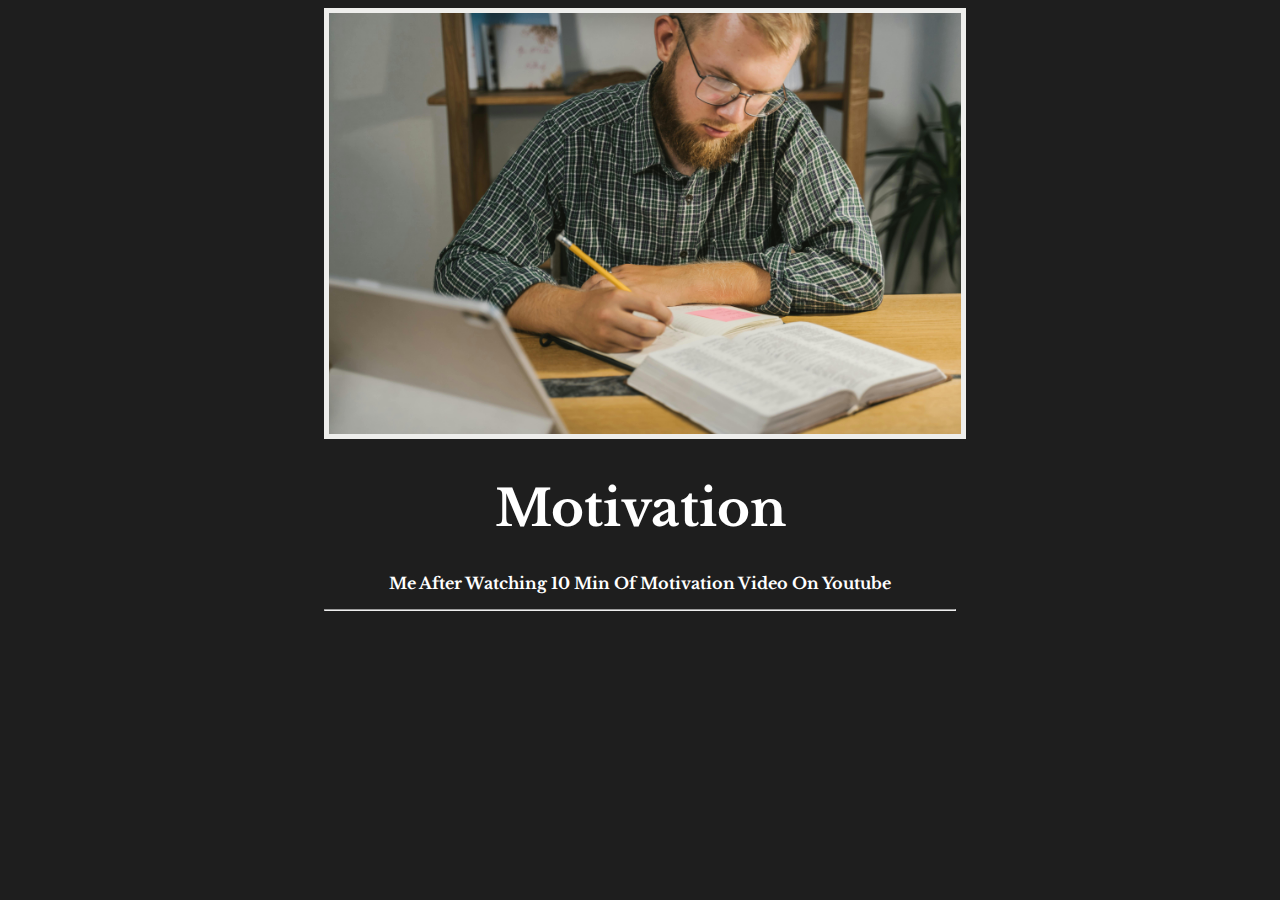
<file: index.html>
<!DOCTYPE html>
<html lang="en">
<head>
    <meta charset="UTF-8">
   <link rel="stylesheet" href="style.css">
    <title>meme website</title>
  <link rel="preconnect" href="https://fonts.googleapis.com">
<link rel="preconnect" href="https://fonts.gstatic.com" crossorigin>
<link href="https://fonts.googleapis.com/css2?family=Libre+Baskerville:ital,wght@0,400;0,700;1,400&display=swap" rel="stylesheet">
</head>

<body>
    <div>
    <img src="/assets/images/studying man.jpg " width="100%">
    <h1 class="font">motivation</h1>
    
    <p class="font">me after watching 10 min of motivation video on youtube</p>
    <hr/></div>
</body>
</html>
</file>
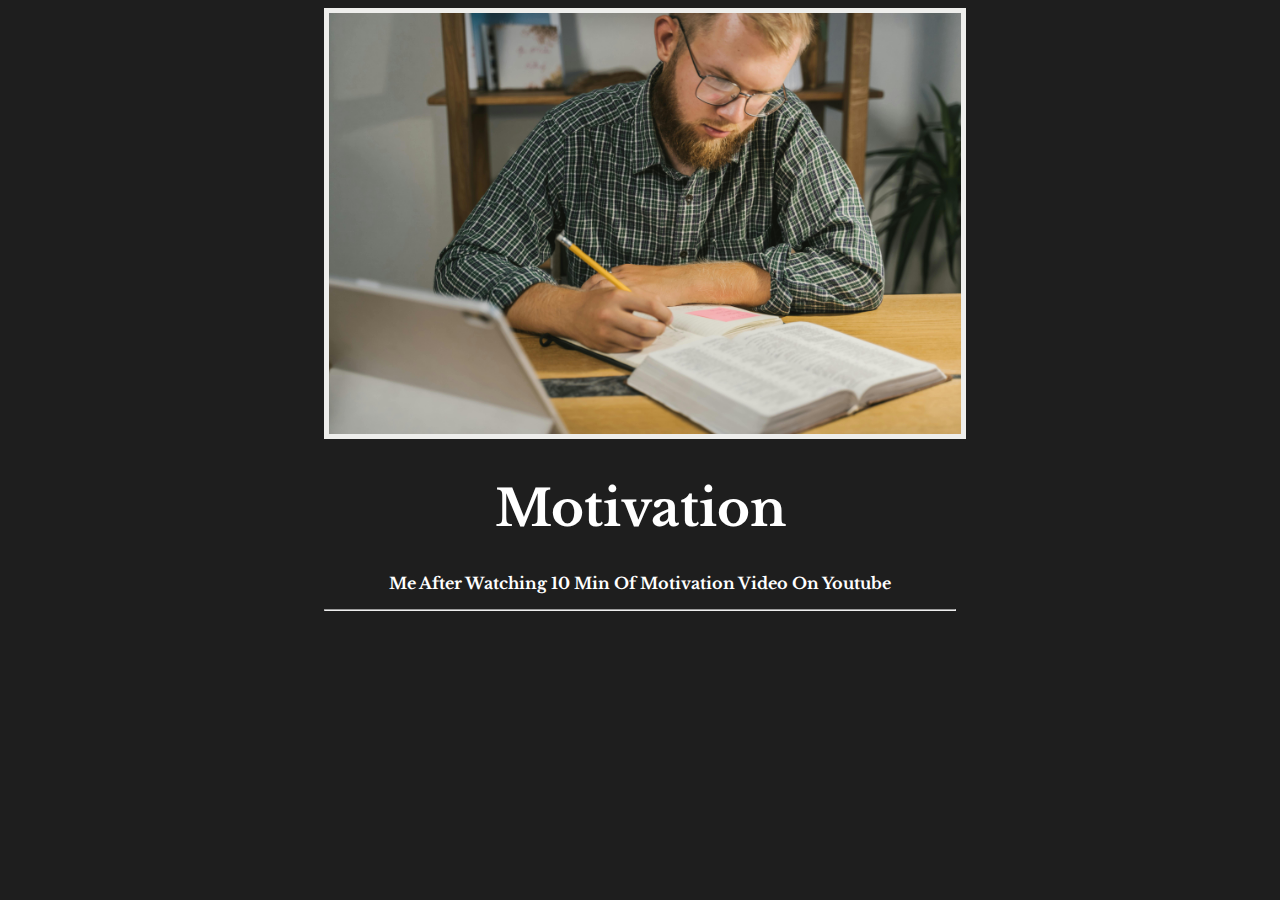
<file: meme website.html>
<!DOCTYPE html>
<html lang="en">
<head>
    <meta charset="UTF-8">
   <link rel="stylesheet" href="style.css">
    <title>meme website</title>
  <link rel="preconnect" href="https://fonts.googleapis.com">
<link rel="preconnect" href="https://fonts.gstatic.com" crossorigin>
<link href="https://fonts.googleapis.com/css2?family=Libre+Baskerville:ital,wght@0,400;0,700;1,400&display=swap" rel="stylesheet">
</head>

<body>
    <div>
    <img src="/assets/images/studying man.jpg " width="100%">
    <h1 class="font">motivation</h1>
    
    <p class="font">me after watching 10 min of motivation video on youtube</p>
    <hr/></div>
</body>
</html>
</file>
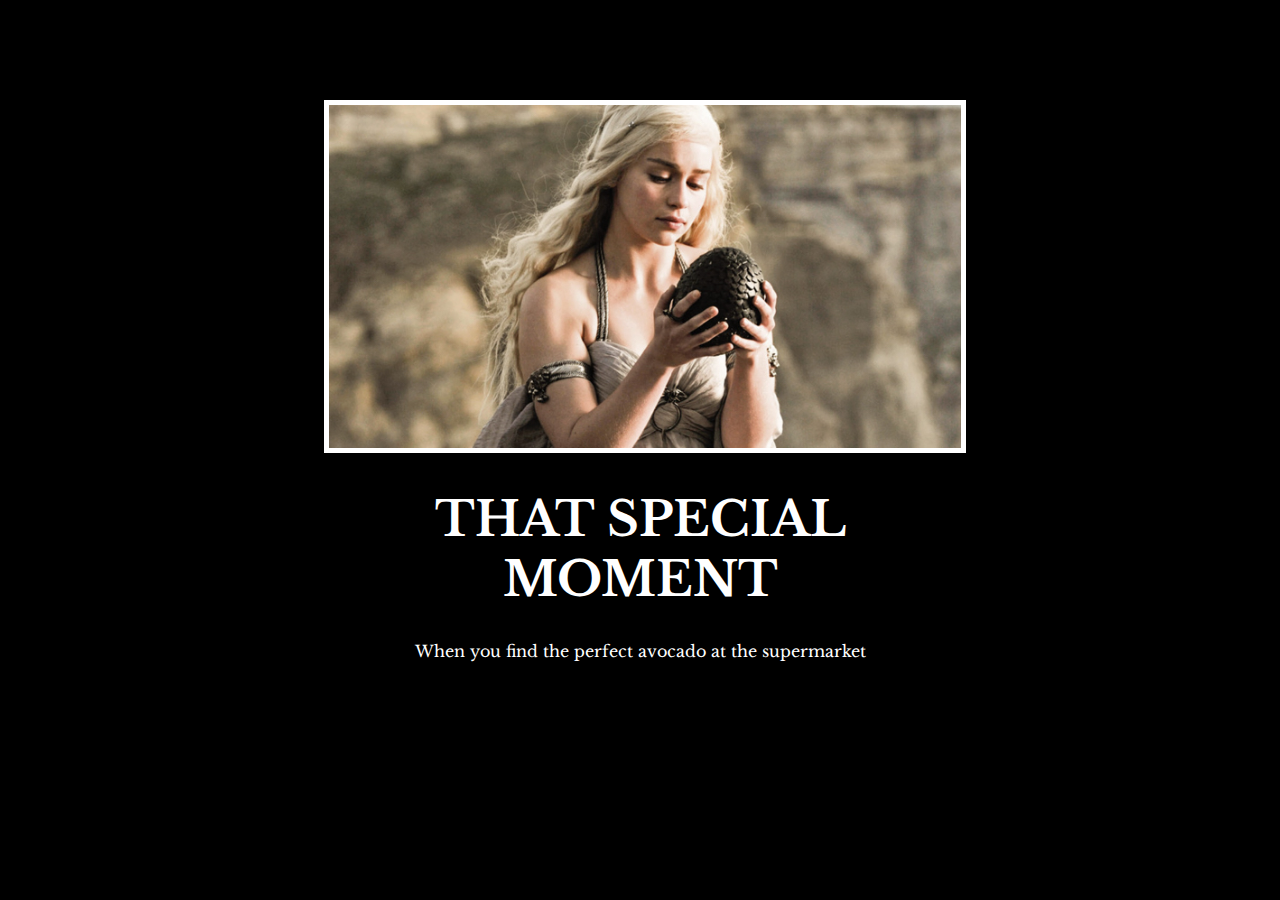
<file: solution/solution.html>
<!DOCTYPE html>
<html lang="en">

<head>
  <meta charset="UTF-8">
  <title>Motivation Meme</title>
  <link rel="stylesheet" href="./solution.css" />
  <link rel="preconnect" href="https://fonts.googleapis.com">
  <link rel="preconnect" href="https://fonts.gstatic.com" crossorigin>
  <link href="https://fonts.googleapis.com/css2?family=Libre+Baskerville&display=swap" rel="stylesheet">
</head>

<body>

  <div class="poster">
    <img class="motivation-img" src="./assets/images/daenerys.jpeg" src="daenerys with egg" />
    <h1>That Special Moment</h1>
    <p>When you find the perfect avocado at the supermarket</p>
  </div>
</body>

</html>
</file>
<file: style.css>
html{
    background-color:rgb(30, 30, 30)
}
img{
    border: 5px rgb(238, 238, 236) solid;
}
div{
    width:50%;
    margin-left:25%;
    
} 
 .font{
  
    font-family: "Libre Baskerville", fantasy;
    font-weight: 700;
    font-style: normal;
    color: rgb(255, 255, 255);
    text-align: center;
    text-transform: capitalize;
  }
 h1{
    font-size:50px;
   
 }
</file>
<file: solution/solution.css>
body {
  background-color: black;
}
h1 {
  text-transform: uppercase;
  font-size: 3rem;
}

.poster {
  width: 50%;
  margin-left: 25%;
  margin-top: 100px;
  color: white;
  font-family: "Libre Baskerville", serif;
  text-align: center;
}

.motivation-img {
  border: 5px solid white;
  width: 100%;
}
</file>
